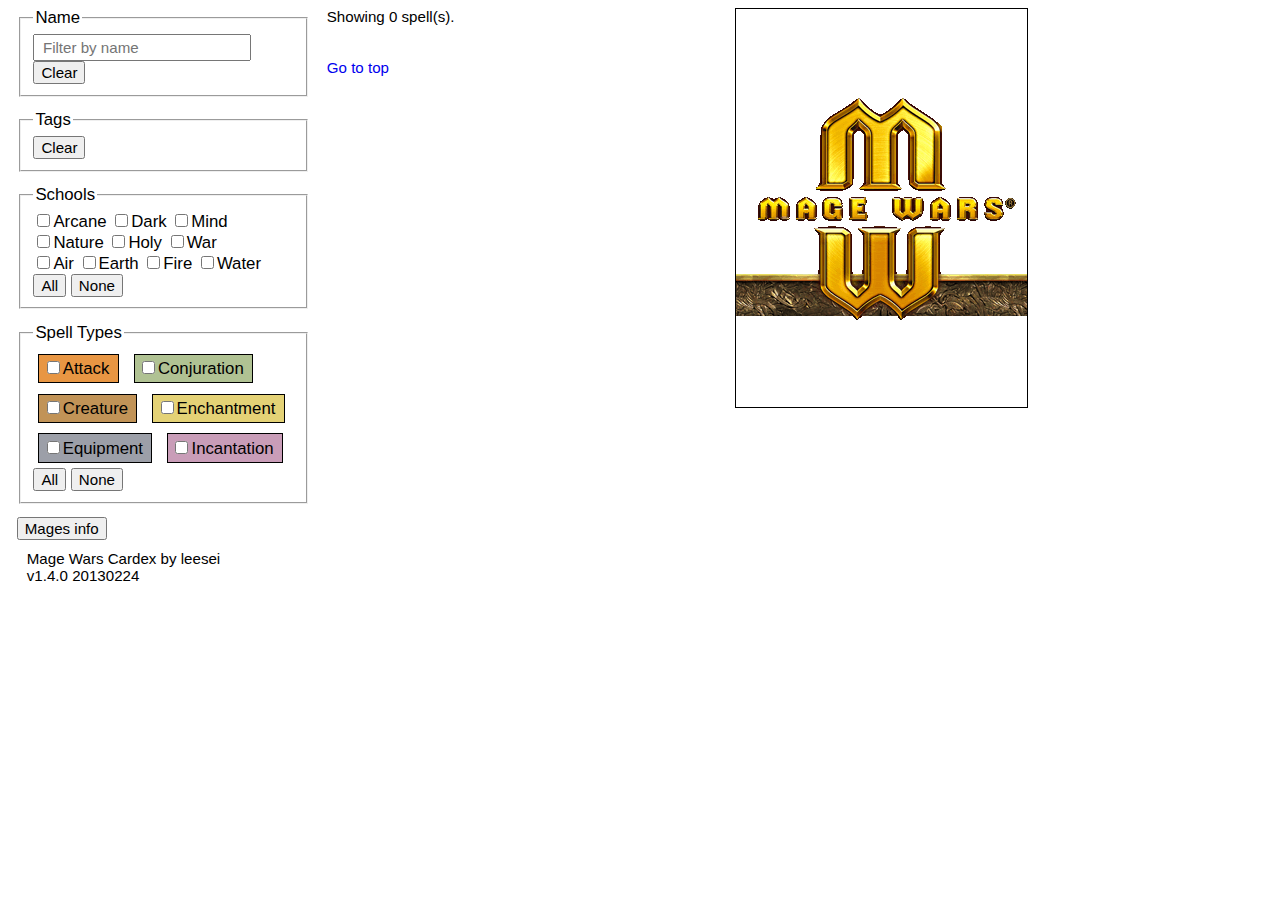
<file: index.html>
<!doctype html>
<html manifest="mwcardex.appcache">
	<head>
		<meta charset="utf-8">
		<meta http-equiv="X-UA-Compatible" content="IE=edge,chrome=1">
		<meta name="apple-mobile-web-app-capable" content="yes">
		<meta name="viewport" content="width=device-width, initial-scale=1">
		<link rel="shortcut icon" type="image/png" href="images/mw.png">
		<link rel="apple-touch-icon" type="image/png" href="images/mw.png">
<!--
		<link rel="apple-touch-startup-image" href="appstartup.png">
-->

		<title>Mage Wars Cardex</title>

		<script src="//ajax.googleapis.com/ajax/libs/jquery/1.9.0/jquery.min.js"></script>
<!--
		<script src="//ajax.googleapis.com/ajax/libs/jqueryui/1.10.0/jquery-ui.min.js"></script>
		<link rel="stylesheet" href="//ajax.googleapis.com/ajax/libs/jqueryui/1.10.0/themes/smoothness/jquery-ui.css">
-->
		<script>
			!window.jQuery && document.write(unescape('%3Cscript src="js/jquery.min.js"%3E%3C/script%3E'))
		</script>

		<link rel="stylesheet" href="css/offcanvas.min.css">
		<link rel="stylesheet" href="css/mycss.min.css">
	</head>

	<body>
		<nav class="off-canvas-navigation">
			<ul>
				<li class="menu-item"><a class="menu-button">Filter</a></li>
				<li class="spell-item"><a class="spell-button">Spell</a></li>
			</ul>
		</nav>
		<div class="off-canvas-container">
			<section role="filter-menu" id="section-filter-menu">
				<fieldset>
					<legend>Name</legend>
					<input type="text" id="name-filter" placeholder="Filter by name">
					<input type="button" value="Clear">
				</fieldset>

				<fieldset>
					<legend>Tags</legend>
					<input type='hidden' multiple class="select2-container" id="tag-filter" placeholder="Filter by tags">
					<input type="button" value="Clear">
				</fieldset>

				<fieldset id="school-filters">
					<legend>Schools</legend>
					<div class="primary-schools-1">
						<label class="school-arcane">
							<input type="checkbox" value="arcane">Arcane
						</label>
						<label class="school-dark">
							<input type="checkbox" value="dark">Dark
						</label>
						<label class="school-mind">
							<input type="checkbox" value="mind">Mind
						</label>
					</div>
					<div class="primary-schools-2">
						<label class="school-nature">
							<input type="checkbox" value="nature">Nature
						</label>
						<label class="school-holy">
							<input type="checkbox" value="holy">Holy
						</label>
						<label class="school-war">
							<input type="checkbox" value="war">War
						</label>
					</div>
					<div class="elemental-schools">
						<label class="school-air">
							<input type="checkbox" value="air">Air
						</label>
						<label class="school-earth">
							<input type="checkbox" value="earth">Earth
						</label>
						<label class="school-fire">
							<input type="checkbox" value="fire">Fire
						</label>
						<label class="school-water">
							<input type="checkbox" value="water">Water
						</label>
					</div>
					<div>
						<input type="button" id="school-filter-all" value="All">
						<input type="button" id="school-filter-none" value="None">
					</div>
				</fieldset>

				<fieldset id="type-filters">
					<legend>Spell Types</legend>
					<div class="row">
						<label class="type-a">
							<input type="checkbox" value="a">Attack
						</label>
						<label class="type-j">
							<input type="checkbox" value="j">Conjuration
						</label>
					</div>
					<div class="row">
						<label class="type-c">
							<input type="checkbox" value="c">Creature
						</label>
						<label class="type-e">
							<input type="checkbox" value="e">Enchantment
						</label>
					</div>
					<div class="row">
						<label class="type-q">
							<input type="checkbox" value="q">Equipment
						</label>
						<label class="type-i">
							<input type="checkbox" value="i">Incantation
						</label>
					</div>
					<div class="row">
						<input type="button" id="type-filter-all" value="All">
						<input type="button" id="type-filter-none" value="None">
					</div>
				</fieldset>

				<div>
					<input type=button value="Mages info"
					onclick="javascript:$('.off-canvas-container').hide(); $('#section-mages-info').show();">
				</div>
				<div class="font-L2" style="padding: 10px;">
					Mage Wars Cardex by leesei<br>
					v1.4.0 20130224
				</div>
			</section>

			<section role="spell-list" id="section-spell-list">
				<div class="font-L2">
					Showing <span id="visible-spell-count">0</span> spell(s).
				</div>
				<ul id="spell-list-holder"></ul>
				<div class="font-L2">
					<a href="javascript:window.scrollTo(0,0);" style="text-decoration: none;">Go to top</a>
				</div>
			</section>

			<section role="spell-img" id="section-spell-img">
				<img src="spells/mwspell.png" name="" id="spell-img-holder" width="293px" height="400px">
				<div id="spell-desc-holder"></div>
			</section>
		</div>

		<section role="mages-info" id="section-mages-info" hidden>
			<select id="mage-select">
				<option selected disabled>-- Select mage --</option>
				<option>Beastmaster</option>
				<option>Priestess</option>
				<option>Warlock</option>
				<option>Wizard</option>
			</select>
			<a href="javascript:$('#section-mages-info').hide(); $('.off-canvas-container').show();" style="margin-left:20px;">Close</a>

			<div id="mage-info-holder"></div>
		</section>
	</body>

	<!-- third party libraries -->
	<link rel="stylesheet" href="select2/select2.min.css"/>
	<script src="select2/select2.min.js"></script>
	<script src="js/sprintf-0.7-beta1.min.js"></script>

	<script src="js/spell_subtypes.min.js"></script>
	<script src="js/spell_tags.min.js"></script>
	<script src="js/spell_database.min.js"></script>
	<script src="js/mwcardex.min.js"></script>
	<script src="js/offcanvas.min.js"></script>
</html>
</file>
<file: css/offcanvas.min.css>
body{margin:0}.off-canvas-container{width:100%;overflow:hidden;padding:.5em}.off-canvas-navigation{display:block}.off-canvas-navigation>ul{list-style-type:none;padding-left:0}.off-canvas-navigation>ul>li{width:20%;float:left}.off-canvas-navigation>ul>li.spell-item{float:right}.menu-button,.spell-button{padding:.5em;display:block;background:rgba(0,0,0,0.3);color:#333;border-top-right-radius:1em;box-shadow:inset 0 20px 20px rgba(255,255,255,0.1)}.spell-button{text-align:right;border-top-left-radius:1em;border-top-right-radius:0;background:rgba(0,0,0,0.15)}.menu-button:hover,.spell-button:hover{text-decoration:none;background:rgba(0,0,0,0.35);color:#ddd}[role="filter-menu"],[role="spell-list"],[role="spell-img"]{position:relative;padding:.5%}[role="filter-menu"]{width:310px;margin-left:-150%;float:left;z-index:2}[role="spell-list"]{width:99%;margin-left:0;float:left;z-index:1}[role="spell-img"]{margin-right:-150%;float:right;z-index:2}.active-nav [role="filter-menu"]{margin-left:0}.active-nav [role="spell-list"]{margin-right:-150%}.active-nav [role="spell-img"]{margin-right:-150%;float:right}.active-spell [role="filter-menu"]{margin-left:-150%}.active-spell [role="spell-list"]{margin-left:-90%}.active-spell [role="spell-img"]{margin-right:-300px;float:left;width:300px}@media all and (min-width:620px){.page-title{text-align:left;margin-bottom:-1.1em;font-size:60px;padding:1% 0 0 30%}[role="spell-list"] h1{text-align:left}.spell-item{float:right}.menu-item{display:none}[role="filter-menu"]{width:310px;margin-left:0}[role="spell-list"]{max-width:50%}[role="spell-img"]{max-width:10%;float:left}.active-spell [role="filter-menu"]{margin-left:-150%}.active-spell [role="spell-list"]{margin-left:0}.active-spell [role="spell-img"]{margin-right:-150%;width:300px}}@media all and (min-width:930px){.page-title{text-align:center;font-size:100px;margin-bottom:-0.35em;padding:0}[role="spell-list"] h1{text-align:center}.container{max-width:1000px;margin:0 auto}.off-canvas-navigation{display:none}[role="filter-menu"]{width:310px;margin-left:0;padding:0 .5em}[role="spell-list"]{width:33%;padding:0 .5em}[role="spell-img"]{width:33%;max-width:300px;margin-right:0;float:left;padding:0}}
</file>
<file: css/mycss.min.css>
*{-webkit-box-sizing:border-box;-moz-box-sizing:border-box;box-sizing:border-box}.font-base{font-family:Arial,sans-serif;font-size:1.05em}.font-L2{font-size:.9em}body{font-family:Arial,sans-serif;font-size:1.05em;overflow-y:scroll}.expander{content:".";display:block;float:none;height:0;clear:both;visibility:hidden}.hidden{display:none!important;visibility:hidden}textarea{resize:vertical}input[type="text"],input[type="button"]{font-family:Arial,sans-serif;font-size:1.05em;font-size:.9em}input[type="text"]{padding:.2em .5em}fieldset{margin-bottom:.8em}label{cursor:pointer}#type-filters label{margin:.3em;padding:.2em;padding-right:.5em;border:solid;border-width:.1em;display:inline-block;white-space:nowrap}.type-a{background-color:#e89643}.type-a:hover{background-color:#f3c99e}.type-j{background-color:#b0c293}.type-j:hover{background-color:#e0e7d4}.type-c{background-color:#c19357}.type-c:hover{background-color:#dcc3a2}.type-e{background-color:#e4d276}.type-e:hover{background-color:#f5eecb}.type-q{background-color:#9c9fa8}.type-q:hover{background-color:#d2d4d8}.type-i{background-color:#c99db8}.type-i:hover{background-color:#eddfe8}.badge-icon{width:2em;height:2em}#spell-list-holder{padding-left:0;height:100%;max-height:550px;overflow-y:auto}#spell-list-holder>li{list-style-type:none;list-style-position:outside;padding:.3em;border-top-style:solid;border-width:.1em;border-color:#fff}#spell-list-holder>li>a{color:inherit;text-decoration:none}#section-mages-info{width:auto;padding:.8em}
</file>
